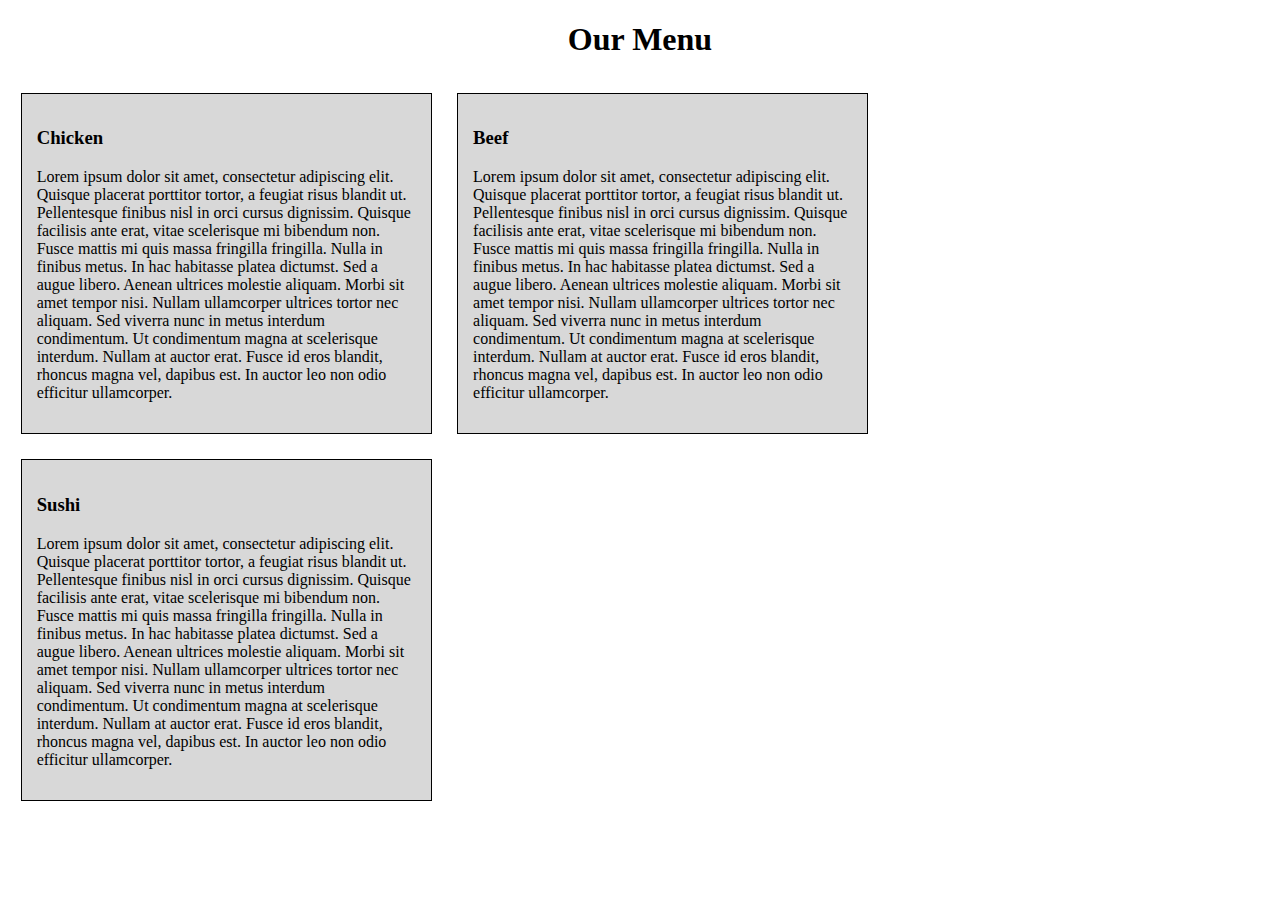
<file: index.html>
<!DOCTYPE html>
<html>
  <head>
    <meta charset="utf-8">
    <meta name="viewport" content="width=device-width, initial-scale=1">
    <link rel="stylesheet" href="css.css">
    <title>Module 2 solution</title>
  </head>
  <body>
    <h1>Our Menu</h1>
    <div>
      <h3 class="chicken">Chicken</h3>
      <p>Lorem ipsum dolor sit amet, consectetur adipiscing elit. Quisque placerat porttitor tortor, a feugiat risus blandit ut.
        Pellentesque finibus nisl in orci cursus dignissim. Quisque facilisis ante erat, vitae scelerisque mi bibendum non.
        Fusce mattis mi quis massa fringilla fringilla. Nulla in finibus metus. In hac habitasse platea dictumst.
        Sed a augue libero. Aenean ultrices molestie aliquam. Morbi sit amet tempor nisi. Nullam ullamcorper ultrices tortor nec aliquam.
        Sed viverra nunc in metus interdum condimentum. Ut condimentum magna at scelerisque interdum. Nullam at auctor erat. 
        Fusce id eros blandit, rhoncus magna vel, dapibus est. In auctor leo non odio efficitur ullamcorper. </p>
    </div>
    <div>
      <h3 class="beef">Beef</h3>
      <p>Lorem ipsum dolor sit amet, consectetur adipiscing elit. Quisque placerat porttitor tortor, a feugiat risus blandit ut.
        Pellentesque finibus nisl in orci cursus dignissim. Quisque facilisis ante erat, vitae scelerisque mi bibendum non.
        Fusce mattis mi quis massa fringilla fringilla. Nulla in finibus metus. In hac habitasse platea dictumst.
        Sed a augue libero. Aenean ultrices molestie aliquam. Morbi sit amet tempor nisi. Nullam ullamcorper ultrices tortor nec aliquam.
        Sed viverra nunc in metus interdum condimentum. Ut condimentum magna at scelerisque interdum. Nullam at auctor erat. 
        Fusce id eros blandit, rhoncus magna vel, dapibus est. In auctor leo non odio efficitur ullamcorper. </p>
    </div>
    <div class="divsushi">
      <h3 class="sushi">Sushi</h3>
      <p>Lorem ipsum dolor sit amet, consectetur adipiscing elit. Quisque placerat porttitor tortor, a feugiat risus blandit ut.
        Pellentesque finibus nisl in orci cursus dignissim. Quisque facilisis ante erat, vitae scelerisque mi bibendum non.
        Fusce mattis mi quis massa fringilla fringilla. Nulla in finibus metus. In hac habitasse platea dictumst.
        Sed a augue libero. Aenean ultrices molestie aliquam. Morbi sit amet tempor nisi. Nullam ullamcorper ultrices tortor nec aliquam.
        Sed viverra nunc in metus interdum condimentum. Ut condimentum magna at scelerisque interdum. Nullam at auctor erat. 
        Fusce id eros blandit, rhoncus magna vel, dapibus est. In auctor leo non odio efficitur ullamcorper. </p>
    </div>
  </body>
</html>
</file>
<file: css.css>
h1{text-align:center;}
div{
  width:30%;
  float:left;
  background-color:#d8d8d8;
  border:1px solid black;
  padding:15px;
  margin:1%;
}
@media screen and (max-width: 991px){
}
@media screen and (max-width: 767px){
}
</file>
